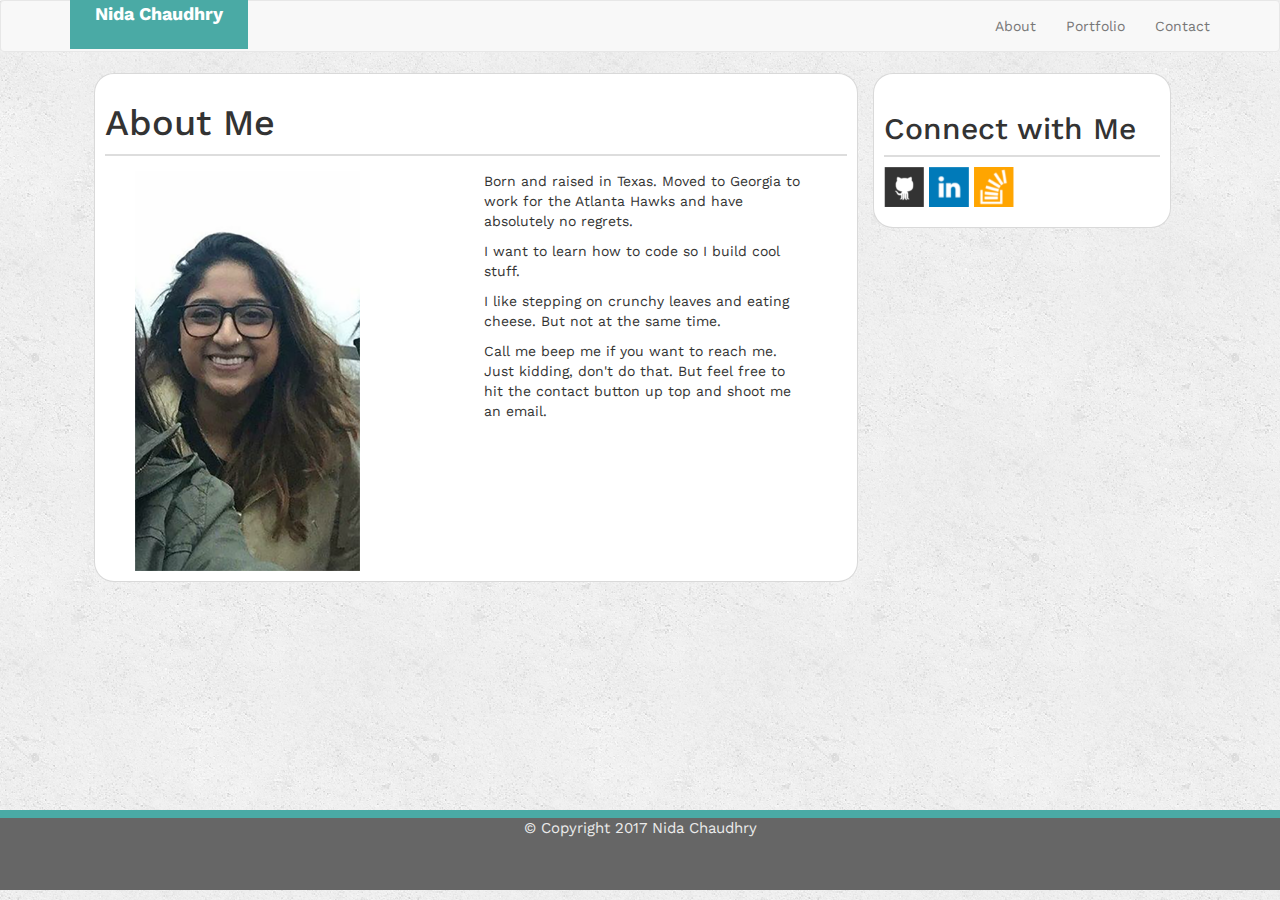
<file: index.html>
<!DOCTYPE html>
<html>

<body>

<!-- Linking CSS -->

	<meta name="viewport" content="width=device-width, initial-scale=1">
    <link rel="stylesheet" href="https://maxcdn.bootstrapcdn.com/bootstrap/3.3.6/css/bootstrap.min.css">
    <link href="https://fonts.googleapis.com/css?family=Work+Sans" rel="stylesheet">
    <link rel="stylesheet" type="text/css" href="custom.css">

<!-- Header Begins -->
<title>Nida Chaudhry</title>

 <nav class="navbar navbar-default">
      <div class="container">
        <div class="navbar-header">
          <a class="navbar-name">Nida Chaudhry</a>
        </div>
        <ul class="nav navbar-nav navbar-right">
          <li><a href="index.html">About</a></li>
          <li><a href="portfolio.html">Portfolio</a></li>
          <li><a href="contact.html">Contact</a></li>
        </ul>
      </div>
</nav>
<!-- Header Ends -->

<div class="row">
                <div class="col-md-8">
                </div>
                <div class="col-md-4">
                </div>
            </div>
            <div class="row">
                <div class="col-md-1">
                </div>
                <div class="col-md-7">
                    <div class="header">
                        <h1>
                            About Me 
                        </h1>
                            
                    </div>
                    <div class="content">
                        <div class="col-md-6">
                             <img src="assets/images/profilepic.PNG" class="headshot"alt="hey, it's me">
                        </div>
                        <div class="col-md-6">
                        <p>Born and raised in Texas. Moved to Georgia to work for the Atlanta Hawks and have absolutely no regrets. </p>
                         <p>I want to learn how to code so I build cool stuff.</p>
                         <p>I like stepping on crunchy leaves and eating cheese. But not at the same time. </p>
                         <p>Call me beep me if you want to reach me. Just kidding, don't do that. But feel free to hit the contact button up top and shoot me an email.</p>
                               
                        </div>
                    </div>
                </div>
                <div class="col-md-3">
                    <div class="sidebar">
                    <h2>
                        Connect with Me
                    </h2>
                    <p>
                    <img src="assets/images/github.PNG" width="40px" height="40px" alt="GitHub">
                    <img src="assets/images/linkedin.PNG" width="40px" height="40px" alt="LinkedIn">
                    <img src="assets/images/stackoverflow.PNG" width="40px" height="40px" alt="stackoverflow">
                    </p>

                        
                    </div>

                </div>
                <div class="col-md-1">
                </div>
            </div>
            <p class=footer>
                © Copyright 2017 Nida Chaudhry
            </p>
                
        </div>
    </div>
    <div class="row">
        <div class="col-md-12">
        </div>
    </div>
</div>
  </body>
</html>
</file>
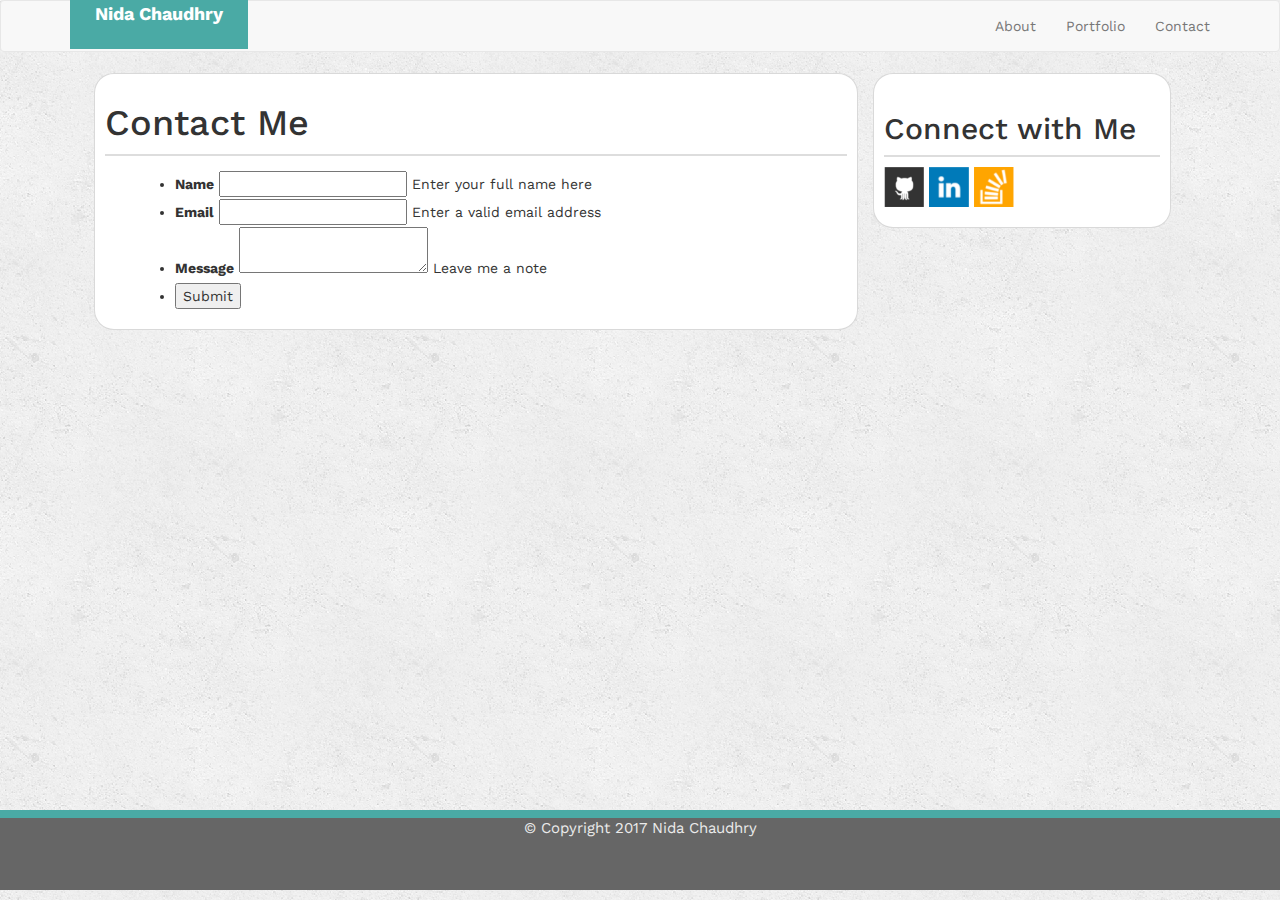
<file: contact.html>
<!DOCTYPE html>
<html>

<body>

<!-- Linking CSS -->

	<meta name="viewport" content="width=device-width, initial-scale=1">
    <link rel="stylesheet" href="https://maxcdn.bootstrapcdn.com/bootstrap/3.3.6/css/bootstrap.min.css">
    <link href="https://fonts.googleapis.com/css?family=Work+Sans" rel="stylesheet">
    <link rel="stylesheet" type="text/css" href="custom.css">

<!-- Header Begins -->
<title>Nida Chaudhry</title>

 <nav class="navbar navbar-default">
      <div class="container">
        <div class="navbar-header">
          <a class="navbar-name">Nida Chaudhry</a>
        </div>
        <ul class="nav navbar-nav navbar-right">
          <li><a href="index.html">About</a></li>
          <li><a href="portfolio.html">Portfolio</a></li>
          <li><a href="contact.html">Contact</a></li>
        </ul>
      </div>
</nav>
<!-- Header Ends -->

<div class="row">
                <div class="col-md-8">
                </div>
                <div class="col-md-4">
                </div>
            </div>
            <div class="row">
                <div class="col-md-1">
                </div>
                <div class="col-md-7">
                    <div class="header">
                        <h1>
                            Contact Me
                        </h1>
                            
                    </div>
                    <div class="content">
                        
                        <div class="col-md-9">
                        <form class="form-style-7">

<ul>
<li>
    <label for="name">Name</label>
    <input type="text" name="name" maxlength="100">
    <span>Enter your full name here</span>
</li>
<li>
    <label for="email">Email</label>
    <input type="email" name="email" maxlength="100">
    <span>Enter a valid email address</span>
</li>
<li>
    <label for="message">Message</label>
    <textarea name="message" onkeyup="adjust_textarea(this)"></textarea>
    <span>Leave me a note</span>
</li>
<li>
    <input type="submit" value="Submit" >
</li>
</ul>
</form>
                               
                        </div>
                    </div>
                </div>
                <div class="col-md-3">
                    <div class="sidebar">
                    <h2>
                        Connect with Me
                    </h2>
                    <p>
                    <img src="assets/images/github.PNG" width="40px" height="40px" alt="GitHub">
                    <img src="assets/images/linkedin.PNG" width="40px" height="40px" alt="LinkedIn">
                    <img src="assets/images/stackoverflow.PNG" width="40px" height="40px" alt="stackoverflow">
                    </p>

                        
                    </div>

                </div>
                <div class="col-md-1">
                </div>
            </div>
            <p class=footer>
                © Copyright 2017 Nida Chaudhry
            </p>
                
        </div>
    </div>
    <div class="row">
        <div class="col-md-12">
        </div>
    </div>
</div>
  </body>
</html>
</file>
<file: custom.css>
html {
  position: relative;
  min-height: 100%;
}


body {
  font-family: 'Work Sans', sans-serif;
  margin-bottom: 150px;
  background-image: url(assets/images/background.png);
}

.navbar-name{
	color: #ffffff;
    background: #4aaaa5;
    margin: 0;
    padding: 25px;
    font-weight: bold;
    font-size: large;
    height: 50px;
    text-align: center;
    text-decoration: none;
    font-weight: bold;

}

.header {
	    border-bottom: 2px solid #dddddd;
}

.col-md-7 {
	border: 1px solid rgba(0, 0, 0, 0.15);
	padding: 10px 10px 10px 10px;
	border-radius: 20px;
   	background: white;
}

.headshot {
	height: 400px;
}

.content {
	padding: 15px 30px 15px 15px;

}

.sidebar {
	border: 1px solid rgba(0, 0, 0, 0.15);
	border-radius: 20px;
   	padding: 10px 10px 10px 10px;
   	background: white;
}

.sidebar h2 {
	border-bottom: 2px solid #dddddd;
	padding-top: 8px;
    padding-bottom: 10px;
}

.footer {
    position: absolute;
	bottom: 0;
	vertical-align: center;
	height: 80px;
	width: 100%;
    color: #ebebeb;
	background-color: #666666;
    font-size: 15px;
    border-top: 8px 
    solid #4aaaa5;
    text-align: center;
}
</file>
